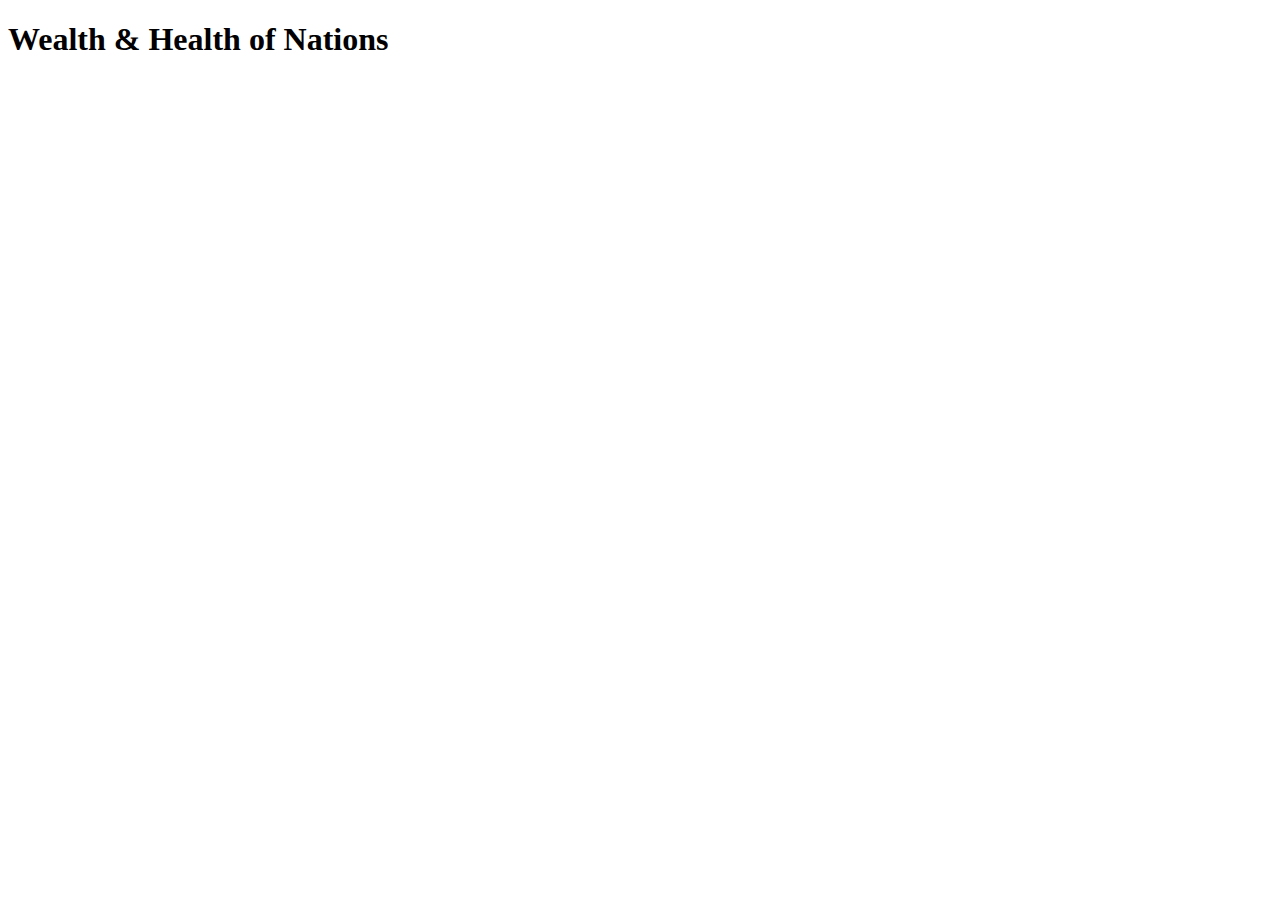
<file: lab/index.html>
<!doctype html>
<html>
<head>
	<meta charset="utf-8">
	<meta name="description" content="">
	<meta name="viewport" content="width=device-width, initial-scale=1">
	<title>CS171 - Health &amp; Wealth of Nations</title>

	<!-- Load CSS libraries -->
	<link href="https://cdn.jsdelivr.net/npm/bootstrap@5.1.1/dist/css/bootstrap.min.css" rel="stylesheet" integrity="sha384-F3w7mX95PdgyTmZZMECAngseQB83DfGTowi0iMjiWaeVhAn4FJkqJByhZMI3AhiU" crossorigin="anonymous">
	<link rel="stylesheet" href="css/style.css">
</head>
<body>

	<div class="container">

		<h1>Wealth &amp; Health of Nations</h1>

		<!-- Parent container for the scatterplot -->
		<div id="chart-area"></div>

	</div>


	<!-- Load JS libraries: jQuery, bootstrap, D3 -->
	<script src="https://cdn.jsdelivr.net/npm/bootstrap@5.1.1/dist/js/bootstrap.bundle.min.js" integrity="sha384-/bQdsTh/da6pkI1MST/rWKFNjaCP5gBSY4sEBT38Q/9RBh9AH40zEOg7Hlq2THRZ" crossorigin="anonymous"></script>

	<!-- d3 -->
	<script src="https://d3js.org/d3.v7.min.js"></script>

	<!-- own js files -->
	<script src="js/main.js"></script>

</body>
</html>
</file>
<file: lab/css/style.css>
/**** ADD YOUR STYLES ****/


/****************/
/*   BAR-CHART  */
/****************/

.bar {
  fill: #3C948B;
}

.bar:hover {
  fill: #327972;
}

.axis {
  font: 10px sans-serif;
}

.axis path,
.axis line,
.domain {
  fill: none;
  stroke: #888;
  shape-rendering: crispEdges;
}

#chart-area text {
  font-size: 11px;
}

.axis-label {
  fill: #888;
  font-size: 10px;
}
</file>
